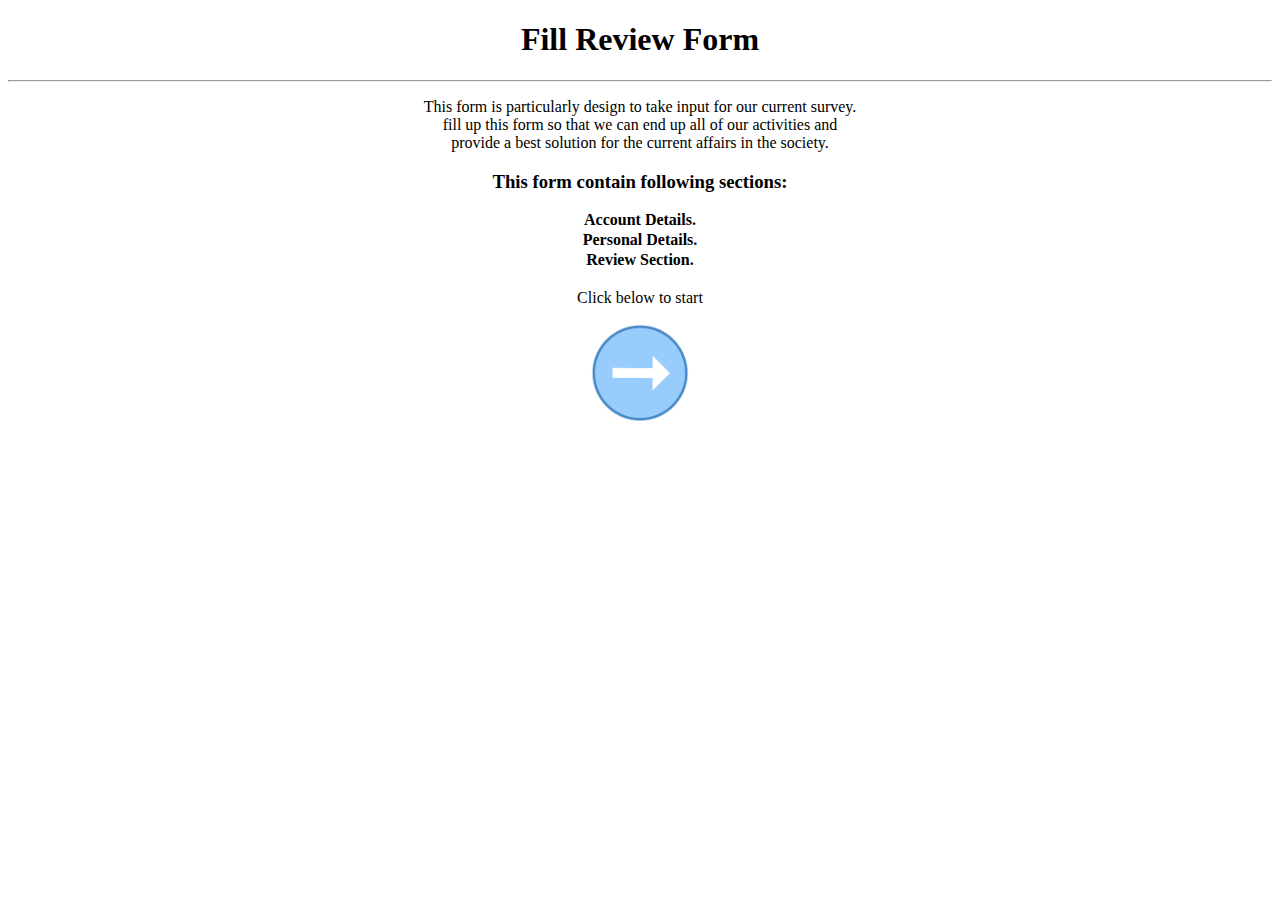
<file: index.html>
<!DOCTYPE html>
<html lang="en">
<head>
    <meta charset="UTF-8">
    <meta name="viewport" content="width=device-width, initial-scale=1.0">
    <title>Document</title>
    <link rel="stylesheet" href="style.css">
</head>
<body id="body">
    <h1 >Fill Review Form</h1>
    <hr>

    <p>
        This form is particularly design to take input for our current survey. <br>
        fill up this form so that we can end up all of our activities and <br>
        provide a best solution for the current affairs in the society.  
    </p>

    <h3>This form contain following sections:</h3>

    <p class="marg"><b>Account Details.</b></p>
    <p class="marg"><b>Personal Details.</b></p>
    <p class="marg"><b>Review Section.</b></p>

    <br>

    <p>Click below to start</p>

    <a href="step-1.html"><img src="image/index.png" alt="Button image" width="100px"></a>
    
</body>
</html>
</file>
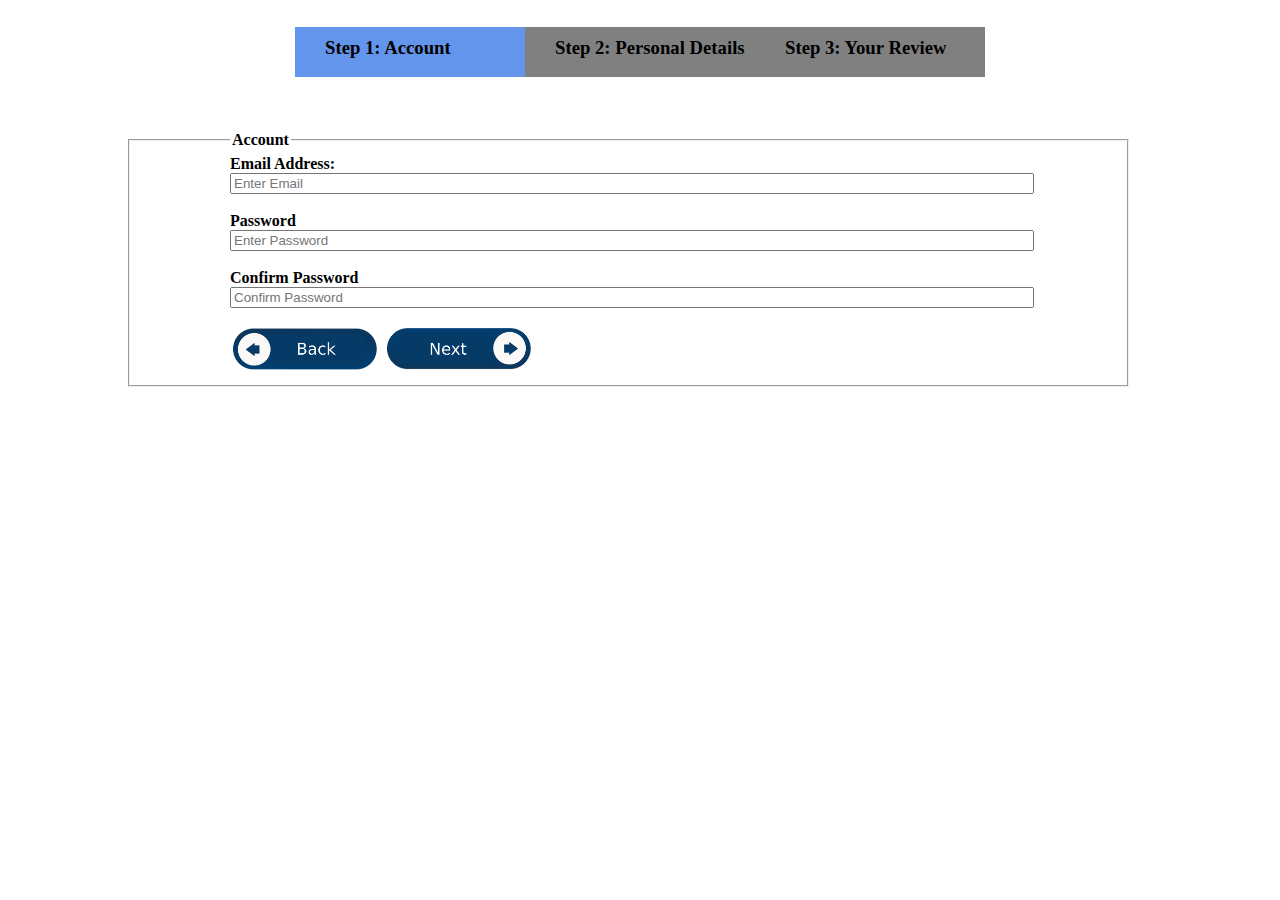
<file: step-1.html>
<!DOCTYPE html>
<html lang="en">
<head>
    <meta charset="UTF-8">
    <meta name="viewport" content="width=device-width, initial-scale=1.0">
    <title>Document</title>
    <link rel="stylesheet" href="style.css">
</head>
<body>
    <div id="d-1">
        <h3 id="s1">Step 1: Account</h3>
        <h3 class="s2">Step 2: Personal Details</h3>
        <h3 class="s2">Step 3: Your Review</h3>
    </div>

    <br> <br>

<form action="">
    <fieldset id="field">
        <legend><b>Account</b></legend>

        <label for="mail"><b>Email Address:</b></label> <br>
        <input type="email" name="email" id="mail" placeholder="Enter Email" class="inp"> <br> <br>

        <label for="psword"><b>Password</b></label> <br>
        <input type="password" name="password" id="psword" placeholder="Enter Password" class="inp"> <br> <br>

        <label for="psword2"><b>Confirm Password</b></label> <br>
        <input type="password" name="password2" id="psword2" placeholder="Confirm Password" class="inp">

        <br> <br>
        <a href="index.html"><img src="image/back.png" alt="back button" width="150px"></a>
        <a href="step-2.html"><img src="image/next.png" alt="next button" width="150px"></a>
    </fieldset>
</form>

</body>
</html>
</file>
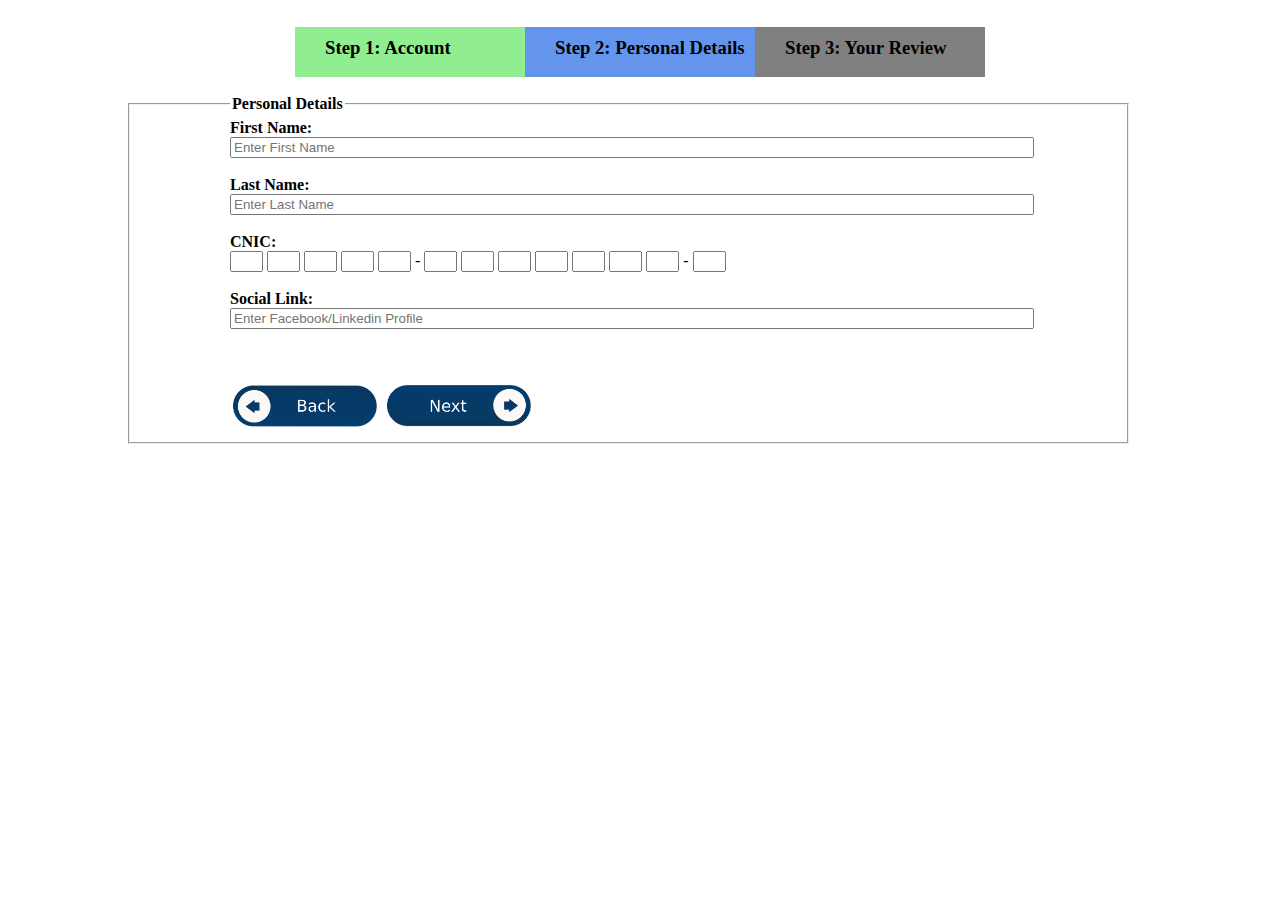
<file: step-2.html>
<!DOCTYPE html>
<html lang="en">
<head>
    <meta charset="UTF-8">
    <meta name="viewport" content="width=device-width, initial-scale=1.0">
    <title>Document</title>
    <link rel="stylesheet" href="style.css">
</head>
<body>
    <div id="d-1">
        <h3 id="s1-2">Step 1: Account</h3>
        <h3 class="s2-2">Step 2: Personal Details</h3>
        <h3 class="s2-3">Step 3: Your Review</h3>
    </div>

    <form>
        <fieldset id="field">
            <legend><b>Personal Details</b></legend>

            <label for="s2-fn"><b>First Name:</b></label> <br>
            <input type="text" id="s2-fn" name="s2-fn" placeholder="Enter First Name" class="inp"> <br> <br>

            <label for="s2-ln"><b>Last Name:</b></label> <br>
            <input type="text" id="s2-1n" name="s2-fn" placeholder="Enter Last Name" class="inp"> <br> <br>

            <label for="s2-cnic"><b>CNIC:</b></label> <br>
            <input type="text" id="s2-cnic" name="s2-fn"  size="1" maxlength="1"> 
            <input type="text" id="s2-cnic" name="s2-fn"  size="1" maxlength="1">
            <input type="text" id="s2-cnic" name="s2-fn"  size="1" maxlength="1">
            <input type="text" id="s2-cnic" name="s2-fn"  size="1" maxlength="1">
            <input type="text" id="s2-cnic" name="s2-fn"  size="1" maxlength="1"> -
            <input type="text" id="s2-cnic" name="s2-fn"  size="1" maxlength="1">
            <input type="text" id="s2-cnic" name="s2-fn"  size="1" maxlength="1">
            <input type="text" id="s2-cnic" name="s2-fn"  size="1" maxlength="1">
            <input type="text" id="s2-cnic" name="s2-fn"  size="1" maxlength="1">
            <input type="text" id="s2-cnic" name="s2-fn"  size="1" maxlength="1">
            <input type="text" id="s2-cnic" name="s2-fn"  size="1" maxlength="1">
            <input type="text" id="s2-cnic" name="s2-fn"  size="1" maxlength="1"> -
            <input type="text" id="s2-cnic" name="s2-fn"  size="1" maxlength="1">

            <br> <br>

            <label for="s2-sl"><b>Social Link:</b></label> <br>
            <input type="text" id="s2-sl" name="s2-sl" placeholder="Enter Facebook/Linkedin Profile" class="inp"> <br> <br>

            <br> <br>
            <a href="step-1.html"><img src="image/back.png" alt="back button" width="150px"></a>
            <a href="step-3.html"><img src="image/next.png" alt="next button" width="150px"></a>
        </fieldset>
    </form>
</body>
</html>
</file>
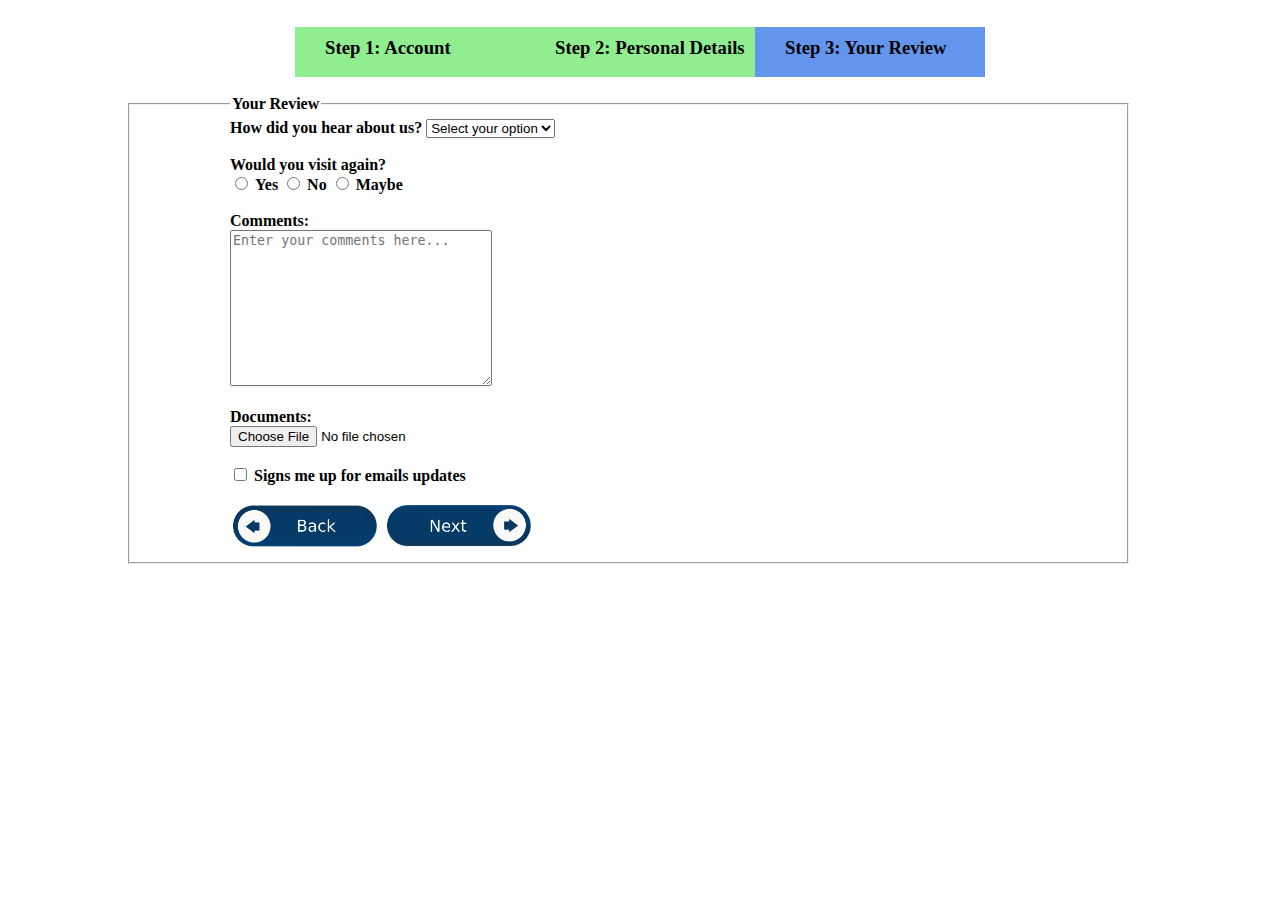
<file: step-3.html>
<!DOCTYPE html>
<html lang="en">
<head>
    <meta charset="UTF-8">
    <meta name="viewport" content="width=device-width, initial-scale=1.0">
    <title>Document</title>
    <link rel="stylesheet" href="style.css">
</head>
<body>
    <div id="d-1">
        <h3 id="s1-2">Step 1: Account</h3>
        <h3 class="s2-2-3">Step 2: Personal Details</h3>
        <h3 class="s2-3-3">Step 3: Your Review</h3>
    </div>

    <form>
        <fieldset id="field">
            <legend><b>Your Review</b></legend>

            <label for="selecty"><b>How did you hear about us?</b></label>
            <select name="select" id="select">
                <option value="option">Select your option</option>
                <option value="Facebook">Facebook</option>
                <option value="Newspaper">Newspaper</option>
                <option value="other">other</option>
            </select>

            <br> <br>

            <label><b>Would you visit again?</b></label> <br>
            <input type="radio" > <b>Yes</b> <input type="radio"> <b>No</b> <input type="radio"> <b>Maybe</b>

            <br> <br>

            <label for="comment"><b>Comments:</b></label> <br>
            <textarea name="comment" id="comment" cols="30" rows="10" placeholder="Enter your comments here..."></textarea>

            <br> <br>

            <label for="file"><b>Documents:</b></label> <br>
            <input type="file" id="file">

            <br> <br>

            <input type="checkbox" id="box"> <label for="box"><b>Signs me up for emails updates</b></label>

            <br> <br>
            <a href="step-1.html"><img src="image/back.png" alt="back button" width="150px"></a>
            <a href=""><img src="image/next.png" alt="next button" width="150px"></a>
        </fieldset>
    </form>
</body>
</html>
</file>
<file: style.css>
#body {
    text-align: center;
}

.marg {
    margin-bottom: -14px;
}

.inp {
    width: 90%;
}

#field {
    width: 70%;
    padding-left: 100px;
    margin-left: 120px;
}

#d-1 {
    display: flex;
    justify-content: center;
}

#s1 {
    background-color: cornflowerblue;
    width: 200px;
    height: 40px;
    padding-left: 30px;
    padding-top: 10px;
}

#s1-2 {
    background-color: lightgreen;
    width: 200px;
    height: 40px;
    padding-left: 30px;
    padding-top: 10px;
}

.s2-2-3 {
    background-color: lightgreen;
    width: 200px;
    height: 40px;
    padding-left: 30px;
    padding-top: 10px;
}

.s2 {
    background-color: gray;
    width: 200px;
    height: 40px;
    padding-left: 30px;
    padding-top: 10px;
}

.s2-2 {
    background-color: cornflowerblue;
    width: 200px;
    height: 40px;
    padding-left: 30px;
    padding-top: 10px;
}

.s2-3-3 {
    background-color: cornflowerblue;
    width: 200px;
    height: 40px;
    padding-left: 30px;
    padding-top: 10px;
}

.s2-3 {
    background-color: gray;
    width: 200px;
    height: 40px;
    padding-left: 30px;
    padding-top: 10px;
}
</file>
